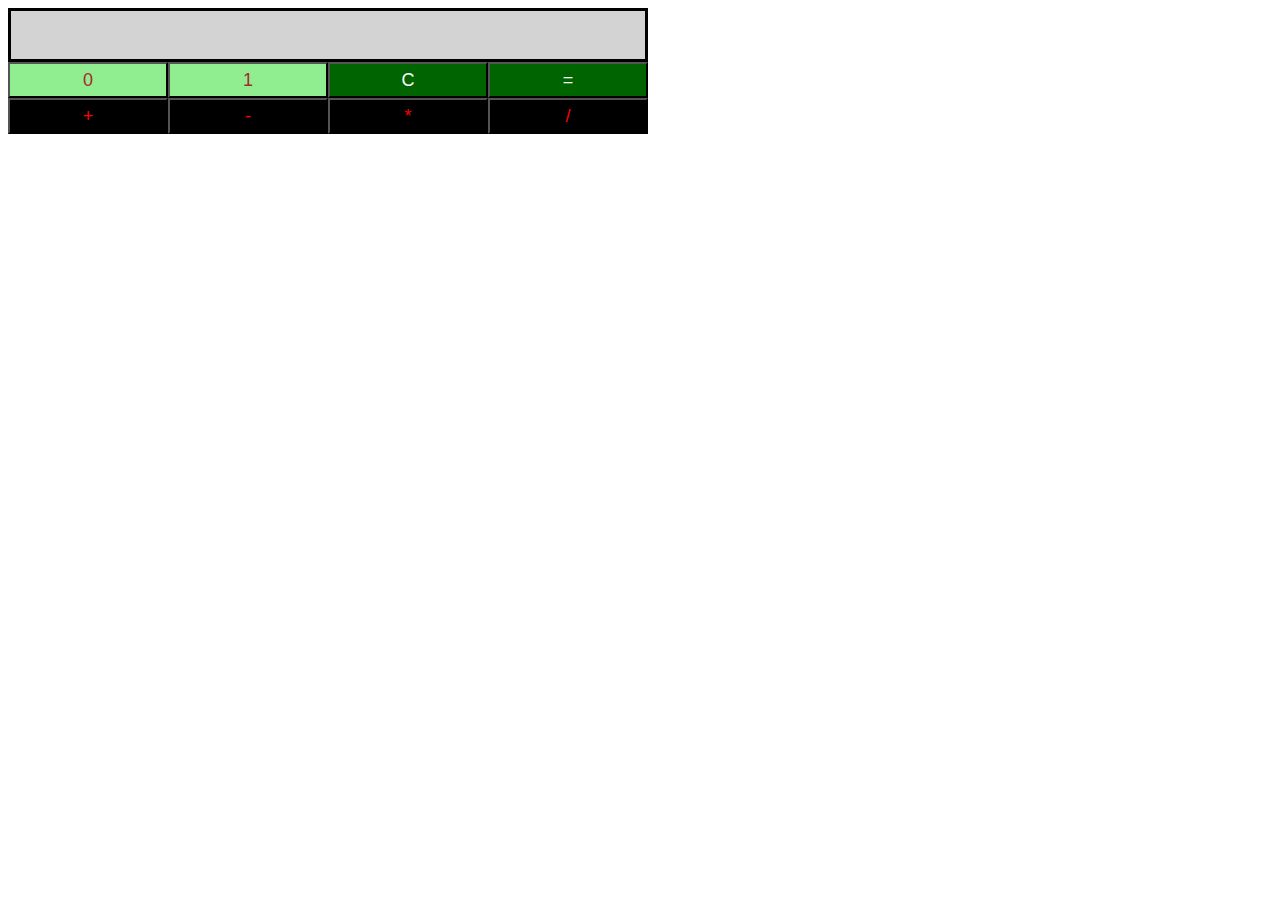
<file: binary-calculator/index.html>
<!DOCTYPE html>
<html>
  <head>
    <meta charset="utf-8" />
    <title>Binary Calculator</title>
    <link rel="stylesheet" href="binaryCalculator.css" type="text/css" />
  </head>

  <body>
    <div id="container">
      <div id="res"></div>
      <div id="btns" class="buttonContainer">
        <button id="btn0" class="buttonClass">0</button>
        <button id="btn1" value="1" class="buttonClass">1</button>
        <button id="btnClr" class="buttonClass">C</button>
        <button id="btnEql" class="buttonClass">=</button>
        <button id="btnSum" class="buttonClass">+</button>
        <button id="btnSub" class="buttonClass">-</button>
        <button id="btnMul" class="buttonClass">*</button>
        <button id="btnDiv" class="buttonClass">/</button>
      </div>
    </div>
    <script src="binaryCalculator.js" type="text/javascript"></script>
  </body>
</html>
</file>
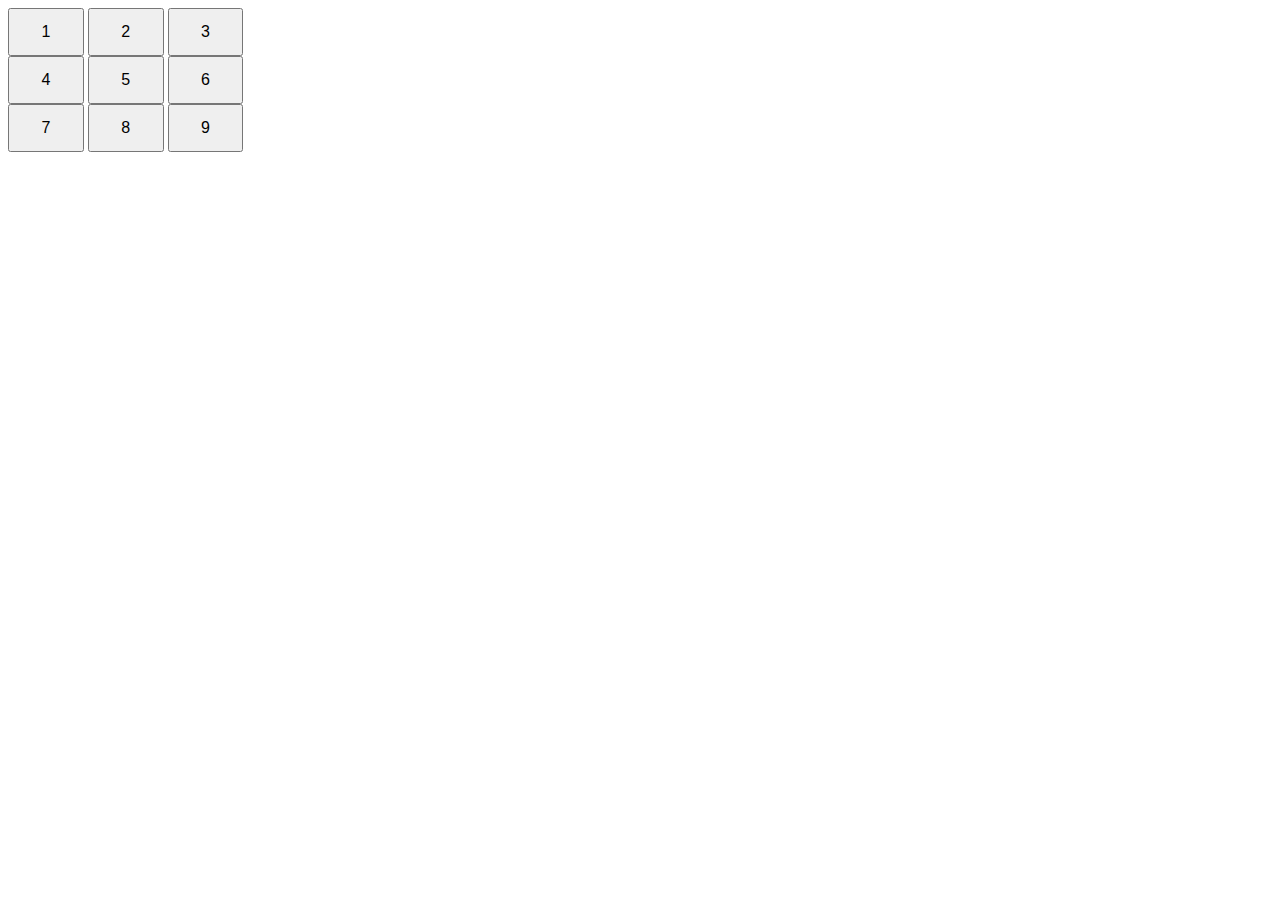
<file: button-rotation/index.html>
<!DOCTYPE html>
<html>
  <head>
    <meta charset="utf-8" />
    <title>Buttons Grid</title>
    <link rel="stylesheet" href="buttonsGrid.css" type="text/css" />
  </head>
  <body>
    <div id="btns" class="buttonContainer">
      <button id="btn1" class="buttonClass">1</button>
      <button id="btn2" class="buttonClass">2</button>
      <button id="btn3" class="buttonClass">3</button>
      <button id="btn4" class="buttonClass">4</button>
      <button id="btn5" class="buttonClass">5</button>
      <button id="btn6" class="buttonClass">6</button>
      <button id="btn7" class="buttonClass">7</button>
      <button id="btn8" class="buttonClass">8</button>
      <button id="btn9" class="buttonClass">9</button>
    </div>
    <script src="buttonsGrid.js" type="text/javascript"></script>
  </body>
</html>
</file>
<file: binary-calculator/binaryCalculator.css>
body{
    width: 50%;
}

#res{
    background-color: lightgray;
    border: solid;
    height: 48px;
    font-size: 20px;
}

#btn0, #btn1{
    background-color: lightgreen;
    color: brown;
}

#btnClr, #btnEql{
    background-color: darkgreen;
    color: white;
}

#btnSum, #btnSub, #btnMul, #btnDiv{
    background-color: black;
    color: red;
}

.buttonClass {
    width: 25%;
    height: 36px;
    font-size: 18px;
    margin: 0px;
    float: left;
}
</file>
<file: button-rotation/buttonsGrid.css>
.buttonContainer {
    width: 20%;
}

.buttonContainer > .buttonClass {
    width: 30%;
    height: 48px;
    font-size: 16px;
}
</file>
